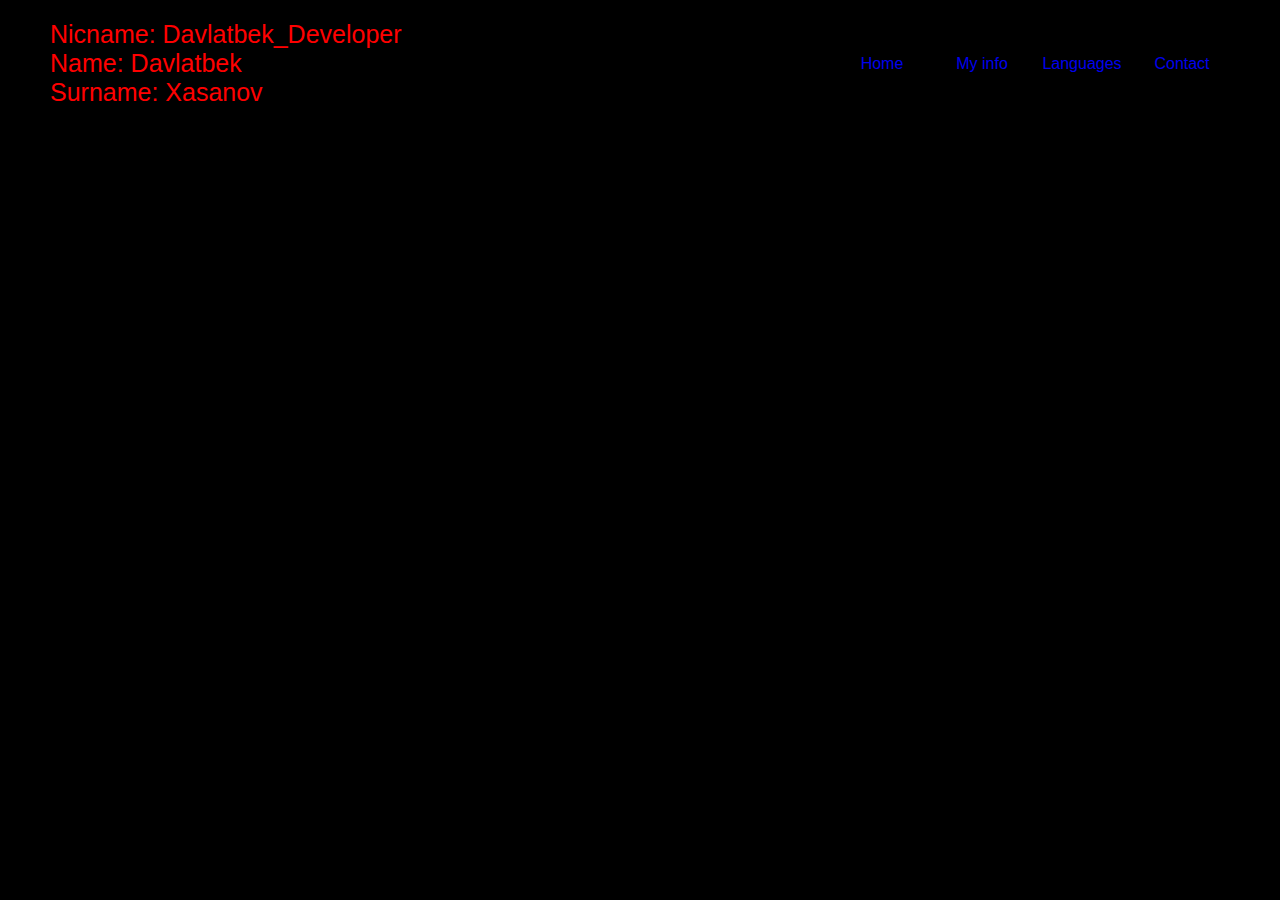
<file: index.html>
<!DOCTYPE html>
<html lang="en">
<head>
    <meta charset="UTF-8">
    <meta name="viewport" content="width=device-width, initial-scale=1.0">
    <title>  -  Davlatbek_Developer Portfolio</title>
    <link rel="stylesheet" href="CSS/index.css">
</head>
<body>
    <script src="JS/index.js"></script>
    <header>
        <nav class="navbar">
            <div class="logo" style="font-size: 25px; color: red; ">Nicname: Davlatbek_Developer <br> Name: Davlatbek <br> Surname: Xasanov </div>
            <ul class="nav-links">
                <a  href="index.html"><li >Home</li></a>
                <a  href="pages/in.html"><li >My info</li></a>
                <a  href="pages/lang.html"><li >Languages</li></a>
                <a  href="pages/kon.html"><li >Contact</li></a>
            </ul>
        </nav>
    </header>
    <section id="home" class="hero">

        <div class="hero-image">
            <img src="img/fg.png" alt="Davlatbek_Developer">
        </div>
        <div class="hero-content">
            <h1>Hi, It's <span class="name">My site</span></h1>
            <h2>I'm a <span class="profession">Backend and Frontend Dev</span></h2>
            <p>Hi, I'm a Backend and Frontend developer. I do sports programming and I'm also interested in white hat hacking.</p>
            <div class="social-icons">
                <a href="https://robocontest.uz/profile/Davlatbek_Developer" target="_blank">
                    <svg xmlns="http://www.w3.org/2000/svg" viewBox="0 0 448 512"><path d="M224.1 141c-63.6 0-114.9 51.3-114.9 114.9s51.3 114.9 114.9 114.9S339 319.5 339 255.9 287.7 141 224.1 141zm0 189.6c-41.1 0-74.7-33.5-74.7-74.7s33.5-74.7 74.7-74.7 74.7 33.5 74.7 74.7-33.6 74.7-74.7 74.7zm146.4-194.3c0 14.9-12 26.8-26.8 26.8-14.9 0-26.8-12-26.8-26.8s12-26.8 26.8-26.8 26.8 12 26.8 26.8zm76.1 27.2c-1.7-35.9-9.9-67.7-36.2-93.9-26.2-26.2-58-34.4-93.9-36.2-37-2.1-147.9-2.1-184.9 0-35.8 1.7-67.6 9.9-93.9 36.1s-34.4 58-36.2 93.9c-2.1 37-2.1 147.9 0 184.9 1.7 35.9 9.9 67.7 36.2 93.9s58 34.4 93.9 36.2c37 2.1 147.9 2.1 184.9 0 35.9-1.7 67.7-9.9 93.9-36.2 26.2-26.2 34.4-58 36.2-93.9 2.1-37 2.1-147.8 0-184.8zM398.8 388c-7.8 19.6-22.9 34.7-42.6 42.6-29.5 11.7-99.5 9-132.1 9s-102.7 2.6-132.1-9c-19.6-7.8-34.7-22.9-42.6-42.6-11.7-29.5-9-99.5-9-132.1s-2.6-102.7 9-132.1c7.8-19.6 22.9-34.7 42.6-42.6 29.5-11.7 99.5-9 132.1-9s102.7-2.6 132.1 9c19.6 7.8 34.7 22.9 42.6 42.6 11.7 29.5 9 99.5 9 132.1s2.7 102.7-9 132.1z"/></svg>
                </a>
                <a href="https://github.com/davlatx03" target="_blank">
                    <svg xmlns="http://www.w3.org/2000/svg" viewBox="0 0 496 512"><path d="M165.9 397.4c0 2-2.3 3.6-5.2 3.6-3.3 .3-5.6-1.3-5.6-3.6 0-2 2.3-3.6 5.2-3.6 3-.3 5.6 1.3 5.6 3.6zm-31.1-4.5c-.7 2 1.3 4.3 4.3 4.9 2.6 1 5.6 0 6.2-2s-1.3-4.3-4.3-5.2c-2.6-.7-5.5 .3-6.2 2.3zm44.2-1.7c-2.9 .7-4.9 2.6-4.6 4.9 .3 2 2.9 3.3 5.9 2.6 2.9-.7 4.9-2.6 4.6-4.6-.3-1.9-3-3.2-5.9-2.9zM244.8 8C106.1 8 0 113.3 0 252c0 110.9 69.8 205.8 169.5 239.2 12.8 2.3 17.3-5.6 17.3-12.1 0-6.2-.3-40.4-.3-61.4 0 0-70 15-84.7-29.8 0 0-11.4-29.1-27.8-36.6 0 0-22.9-15.7 1.6-15.4 0 0 24.9 2 38.6 25.8 21.9 38.6 58.6 27.5 72.9 20.9 2.3-16 8.8-27.1 16-33.7-55.9-6.2-112.3-14.3-112.3-110.5 0-27.5 7.6-41.3 23.6-58.9-2.6-6.5-11.1-33.3 2.6-67.9 20.9-6.5 69 27 69 27 20-5.6 41.5-8.5 62.8-8.5s42.8 2.9 62.8 8.5c0 0 48.1-33.6 69-27 13.7 34.7 5.2 61.4 2.6 67.9 16 17.7 25.8 31.5 25.8 58.9 0 96.5-58.9 104.2-114.8 110.5 9.2 7.9 17 22.9 17 46.4 0 33.7-.3 75.4-.3 83.6 0 6.5 4.6 14.4 17.3 12.1C428.2 457.8 496 362.9 496 252 496 113.3 383.5 8 244.8 8zM97.2 352.9c-1.3 1-1 3.3 .7 5.2 1.6 1.6 3.9 2.3 5.2 1 1.3-1 1-3.3-.7-5.2-1.6-1.6-3.9-2.3-5.2-1zm-10.8-8.1c-.7 1.3 .3 2.9 2.3 3.9 1.6 1 3.6 .7 4.3-.7 .7-1.3-.3-2.9-2.3-3.9-2-.6-3.6-.3-4.3 .7zm32.4 35.6c-1.6 1.3-1 4.3 1.3 6.2 2.3 2.3 5.2 2.6 6.5 1 1.3-1.3 .7-4.3-1.3-6.2-2.2-2.3-5.2-2.6-6.5-1zm-11.4-14.7c-1.6 1-1.6 3.6 0 5.9 1.6 2.3 4.3 3.3 5.6 2.3 1.6-1.3 1.6-3.9 0-6.2-1.4-2.3-4-3.3-5.6-2z"/></svg>
                </a>
                <a href="https://t.me/davlatx031" target="_blank">
                    <svg xmlns="http://www.w3.org/2000/svg" viewBox="0 0 496 512"><path d="M248 8C111 8 0 119 0 256S111 504 248 504 496 393 496 256 385 8 248 8zM363 176.7c-3.7 39.2-19.9 134.4-28.1 178.3-3.5 18.6-10.3 24.8-16.9 25.4-14.4 1.3-25.3-9.5-39.3-18.7-21.8-14.3-34.2-23.2-55.3-37.2-24.5-16.1-8.6-25 5.3-39.5 3.7-3.8 67.1-61.5 68.3-66.7 .2-.7 .3-3.1-1.2-4.4s-3.6-.8-5.1-.5q-3.3 .7-104.6 69.1-14.8 10.2-26.9 9.9c-8.9-.2-25.9-5-38.6-9.1-15.5-5-27.9-7.7-26.8-16.3q.8-6.7 18.5-13.7 108.4-47.2 144.6-62.3c68.9-28.6 83.2-33.6 92.5-33.8 2.1 0 6.6 .5 9.6 2.9a10.5 10.5 0 0 1 3.5 6.7A43.8 43.8 0 0 1 363 176.7z"/></svg>
                </a>
            </div>
            
            <a href="pages/kon.html"><button class="hire-btn" >Send me message</button></a>
        </div>
        
    </section>
   
</body>
</file>
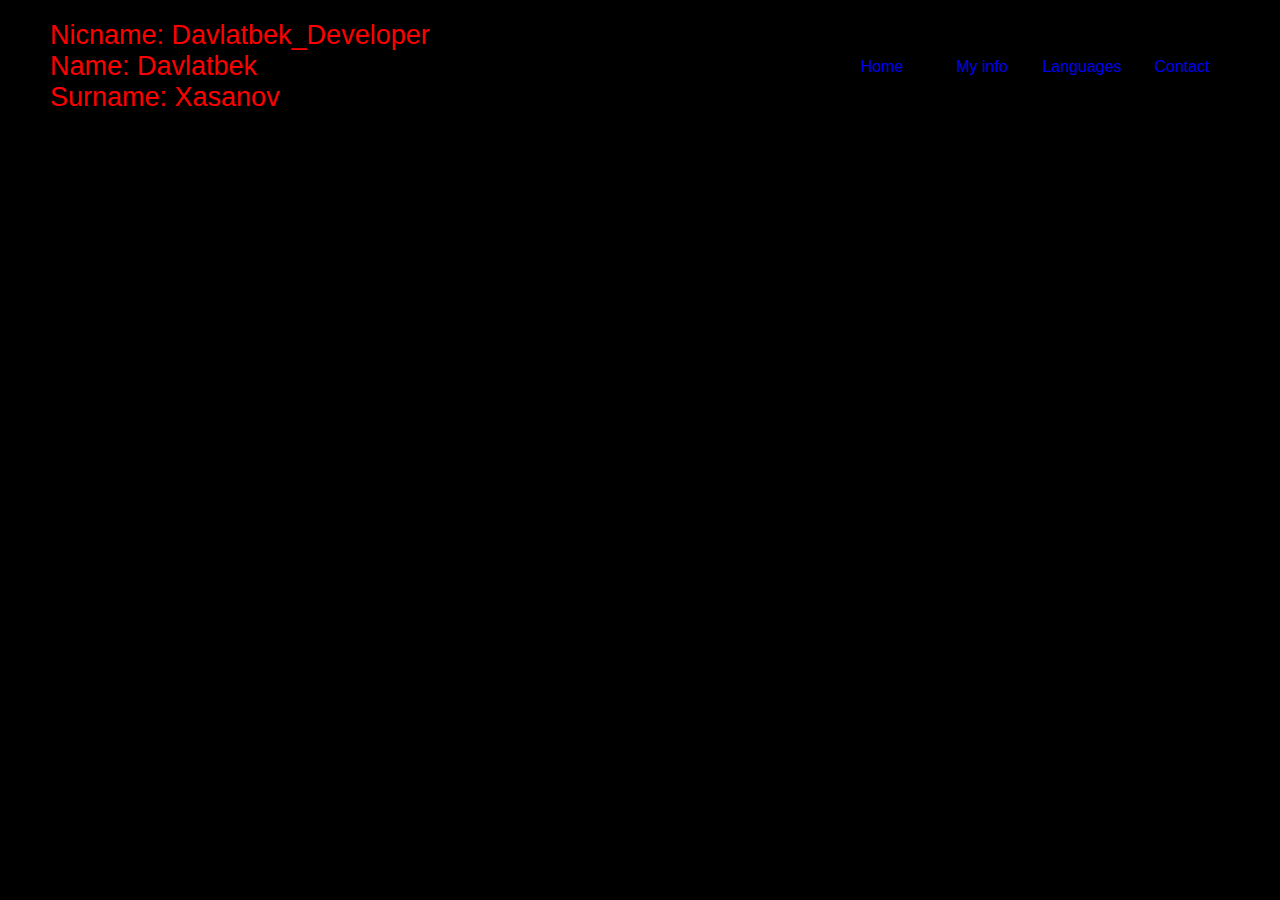
<file: pages/in.html>
<!DOCTYPE html>
<html lang="en">
<head>
    <meta charset="UTF-8">
    <meta name="viewport" content="width=device-width, initial-scale=1.0">
    <title>   - Davlatbek_Developer</title>
    <link rel="stylesheet" href="../CSS/index2.css">
</head>
<body>
    <header>
        <nav class="navbar">
            <div class="logo" style="font-size: 27px; color: red;">Nicname: Davlatbek_Developer <br> Name: Davlatbek <br> Surname: Xasanov </div>
            <ul class="nav-links">
                <a  href="../index.html"><li >Home</li></a>
                <a  href="in.html"><li >My info</li></a>
                <a  href="lang.html"><li >Languages</li></a>
                <a  href="kon.html"><li >Contact</li></a>
            </ul>
        </nav>
    </header>
    <div class="con">
        <div class="txt" style="border-radius: 50px; border-bottom-right-radius: 0; border-top-left-radius: 0;">
            <h1>Men haqimda</h1>
            <p>Mening ism familiyam Xasanov Davlatbek <br> telegram accauntim: @davlatx031 <br> my channels: https://t.me/Davlatbek_Developer and https://t.me/No_code_bepul_darslar <br> telefon raqamim esa +998 97 072 09 87 </p>
        </div>
        <div class="txt1" style="border-radius: 50px; border-top-right-radius: 0; border-bottom-left-radius: 0;">
            <h1>Mening qiziqishlarim</h1>
            <p>Men Pyton dasturlashni va No codeni bilaman, va ko'plab loyihalar qilganman</p>
        </div>
    </div>
</body>
</html>
</file>
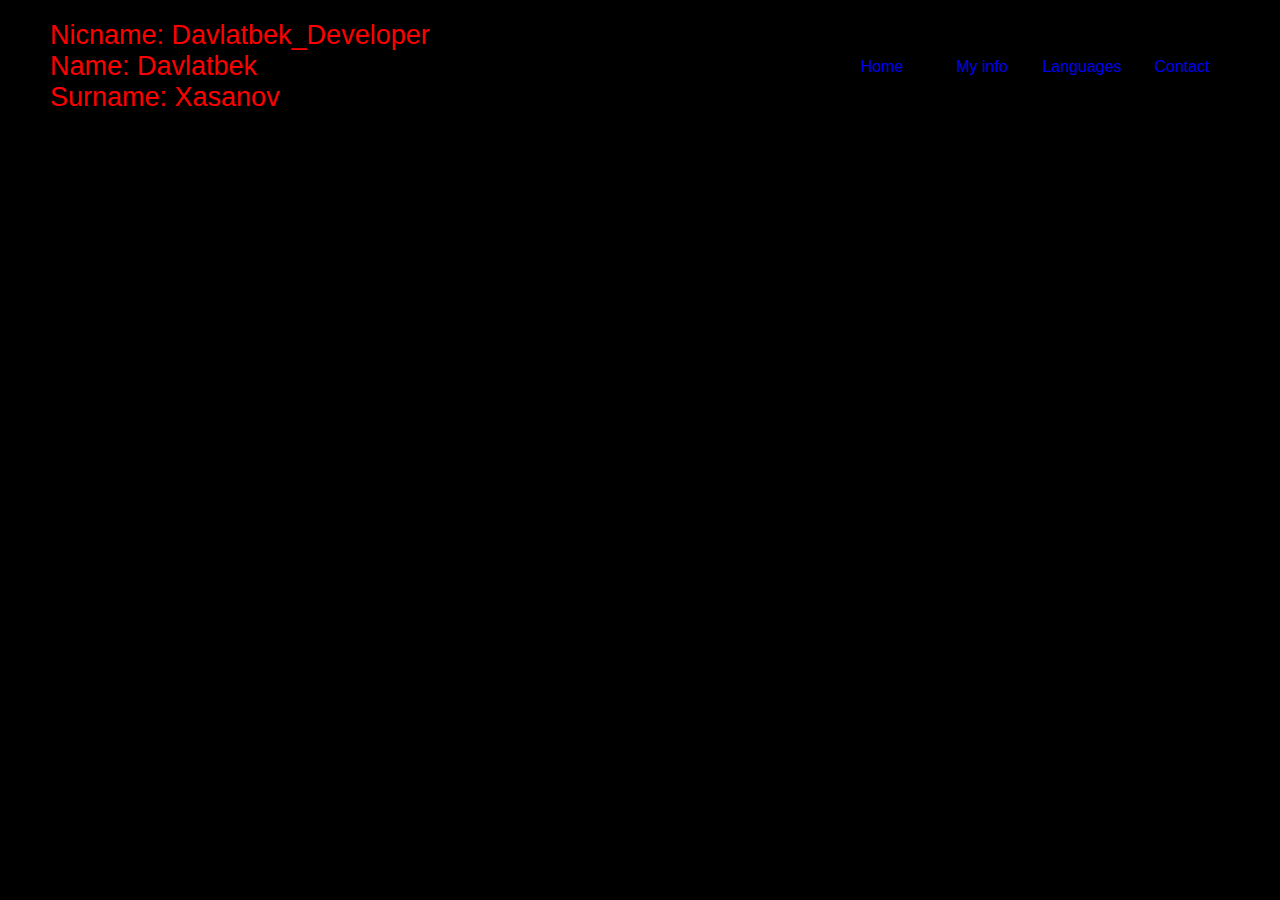
<file: pages/kon.html>
<!DOCTYPE html>
<html lang="en">
<head>
    <meta charset="UTF-8">
    <meta name="viewport" content="width=device-width, initial-scale=1.0">
    <title>   - Davlatbek_Developer</title>
    <link rel="stylesheet" href="../CSS/index4.css">
</head>
<body>
    <header>
        <nav class="navbar">
            <div class="logo" style="font-size: 27px; color: red; ">Nicname: Davlatbek_Developer <br> Name: Davlatbek <br> Surname: Xasanov </div>
            <ul class="nav-links">
                <a  href="../index.html"><li >Home</li></a>
                <a  href="in.html"><li >My info</li></a>
                <a  href="lang.html"><li >Languages</li></a>
                <a  href="kon.html"><li >Contact</li></a>
            </ul>
        </nav>
    </header>
    <div class="con">
        <div class="chat-container">
            <div class="chat-box" id="chat-box"></div>
            <input type="text" id="chat-input" class="chat-input" placeholder="Your name" />
            <textarea id="chat-message" class="chat-message" rows="4" placeholder="Your message..."></textarea>
            <button id="send-button" class="send-button">Send</button>
        </div>    
    </div>
    <div class="contel">
        <div class="icons">
            <a onclick="copyPhoneNumber()" onmouseover="showPhoneNumber()" onmouseleave="closePhoneNumber()" style="cursor: pointer;">
                <svg xmlns="http://www.w3.org/2000/svg" viewBox="0 0 512 512"><!--!Font Awesome Free 6.7.1 by @fontawesome - https://fontawesome.com License - https://fontawesome.com/license/free Copyright 2024 Fonticons, Inc.--><path d="M164.9 24.6c-7.7-18.6-28-28.5-47.4-23.2l-88 24C12.1 30.2 0 46 0 64C0 311.4 200.6 512 448 512c18 0 33.8-12.1 38.6-29.5l24-88c5.3-19.4-4.6-39.7-23.2-47.4l-96-40c-16.3-6.8-35.2-2.1-46.3 11.6L304.7 368C234.3 334.7 177.3 277.7 144 207.3L193.3 167c13.7-11.2 18.4-30 11.6-46.3l-40-96z"/></svg>
            </a>
            <div id="phoneModal" class="b" style="display: none;">
                <p id="phoneNumber">+998 97 072 09 87 </p>
            </div>
            
            <a href="https://t.me/Davlatbek_Developer " target="Davlatbek_Developer" onclick="copyPhoneNumber1()" onmouseover="showPhoneNumber1()" onmouseleave="closePhoneNumber1()" style="cursor: pointer;">
                <svg xmlns="http://www.w3.org/2000/svg" viewBox="0 0 496 512"><!--!Font Awesome Free 6.7.1 by @fontawesome - https://fontawesome.com License - https://fontawesome.com/license/free Copyright 2024 Fonticons, Inc.--><path d="M248 8C111 8 0 119 0 256S111 504 248 504 496 393 496 256 385 8 248 8zM363 176.7c-3.7 39.2-19.9 134.4-28.1 178.3-3.5 18.6-10.3 24.8-16.9 25.4-14.4 1.3-25.3-9.5-39.3-18.7-21.8-14.3-34.2-23.2-55.3-37.2-24.5-16.1-8.6-25 5.3-39.5 3.7-3.8 67.1-61.5 68.3-66.7 .2-.7 .3-3.1-1.2-4.4s-3.6-.8-5.1-.5q-3.3 .7-104.6 69.1-14.8 10.2-26.9 9.9c-8.9-.2-25.9-5-38.6-9.1-15.5-5-27.9-7.7-26.8-16.3q.8-6.7 18.5-13.7 108.4-47.2 144.6-62.3c68.9-28.6 83.2-33.6 92.5-33.8 2.1 0 6.6 .5 9.6 2.9a10.5 10.5 0 0 1 3.5 6.7A43.8 43.8 0 0 1 363 176.7z"/></svg>
            </a>
            <div id="phoneModal1" class="b1" style="display: none;">
                <p id="phoneNumber">Davlatbek_Developer</p>
            </div>
        </div>
    </div>
    <script src="../JS/index1.js"></script>
   
</body>
</html>
</file>
<file: CSS/index.css>
* {
    margin: 0;
    padding: 0;
    box-sizing: border-box;
    font-family: 'Arial', sans-serif;
}

body {
    background-color: #000;
    color: #fff;
    overflow-x: hidden;
}


.navbar {
    display: flex;
    justify-content: space-between;
    align-items: center;
    padding: 20px 50px;
    background: transparent;
}

.nav-links {
    list-style: none;
    display: flex;
}

.nav-links li {
    
    display: flex;
    border-radius: 5px;
    margin: 0% 2%;
    height: 30px;
    width: 100px;
   
    justify-content: center; 
    align-items: center; 
    text-align: center;
    transition: background-color 0.3s ease; 
}

.nav-links li:hover {
    background-color: #ff00005b;
}

.nav-links a {
    padding: 0; 
    text-decoration: none;
    animation: tAnimation 3s infinite;
    font-size: 1rem;
    transition: color 1s ease-in-out;
}

.nav-links a:hover {
    color: #00ff3c; 
    animation: none; 
}

.hero {
    
    display: flex;
    align-items: center;
    justify-content: space-between;
    padding: 100px 50px;
    height: 85vh;
}

.hero-content {
    height: 500px;
    text-align: left;
    opacity: 0;
    transform: translateX(50px);
    animation: fadeIn 1s ease-out forwards, bAnimation 3s infinite;
    max-width: 50%;
    border-radius:50px;
    border-top-right-radius: 0;
    border-bottom-left-radius: 0;
}

@keyframes fadeIn {
    to {
        opacity: 1;
        transform: translateX(0);
    }
}
.hero-content h1 {
    margin-top: 20px;
    margin-left: 20px;
    font-size: 3rem;
    margin-bottom: 10px;
}

.hero-content .name {
    color: #00ff3c;
}

.hero-content h2 {
    margin-top: 20px;
    margin-left: 20px;
    font-size: 2rem;
    margin-bottom: 20px;
}

.hero-content .profession {
    color: #00ff3c;
}

.hero-content p {
    margin-top: 20px;
    margin-left: 20px;
    font-size: 1rem;
    margin-bottom: 30px;
    line-height: 1.6;
}

.social-icons {
    
    display: flex;
    justify-content: left;
    align-items: center;
    gap: 20px;
    padding: 20px;
}

.social-icons a {
    display: flex;
    justify-content: center;
    align-items: center;
    width: 50px; 
    height: 50px; 
    border-radius: 50%; 
    background: transparent; 
    color: #333; 
    text-decoration: none;
    border: 5px solid transparent;
    animation: borderAnimation 3s infinite; 
    animation: bAnimation 3s infinite;
    transition: all 0.3s ease; 
    
}


.social-icons a:hover   {
    background-color: #363636; 
    color: white; 
    transform: scale(1.1); 
    box-shadow: 0 6px 10px rgba(0, 255, 47, 0.15); 
    
}

.social-icons svg {
    width: 24px; 
    height: 24px; 
    fill: #3ea200;
}

.social-icons svg:hover{
    fill: rgb(0, 255, 72);
}
.hire-btn {
    margin-top: 36px;
    margin-left: 22px;
    background: #00ff3c;
    animation: bgAnimation 3s infinite;
    color: #fff;
    padding: 10px 20px;
    border: none;
    border-radius: 5px;
    cursor: pointer;
    font-size: 1rem;
    
}

.hire-btn:hover {
    transition: font-size 2s ease-in-out;
}

.hero-image {
    margin-left: 150px;
    background: transparent;
    backdrop-filter: blur(20px);
    display: inline-block;
    width: 350px;  
    height: 480px; 
    border-radius: 50%;
    border: 2px solid transparent;  
    opacity: 0;
    transform: translateX(-30px);
    animation: fadeIn 1s ease-out forwards, bAnimation 3s infinite;
    overflow: hidden; 
}

.hero-image img {
    width: 100%; 
    height: 100%;  
    object-fit: cover;  
}

@keyframes fadeIn {
    to {
        opacity: 1;
        transform: translateX(0);
    }
}

@keyframes borderAnimation {
    0% {
        border-color: #00ff3c; 
    }
    25% {
        border-color: #ff5733; 
    }
    50% {
        border-color: #ff9c33; 
    }
    75% {
        border-color: #fff133; 
    }
    100% {
        border-color: #00ff3c; 
    }
}

@keyframes bgAnimation {
    0% {
        background-color: #00ff3c; 
    }
    25% {
        background-color: #ff5733; 
    }
    50% {
        background-color: #ff9c33; 
    }
    75% {
        background-color: #fff133; 
    }
    100% {
        background-color: #00ff3c; 
    }
}

@keyframes tAnimation {
    0% {
        color: #00ff3c; 
    }
    25% {
        color: #ff5733; 
    }
    50% {
        color: #ff9c33; 
    }
    75% {
        color: #fff133; 
    }
    100% {
        color: #00ff3c; 
    }
}
@keyframes bAnimation {
    0% {
         box-shadow: 0 10px 20px #00ff3c; 
    }
    25% {
         box-shadow: 0 10px 20px #ff5733; 
    }
    50% {
         box-shadow: 0 10px 20px #ff9c33; 
    }
    75% {
         box-shadow: 0 10px 20px #fff133; 
    }
    100% {
         box-shadow: 0 10px 20px #00ff3c; 
    }
}

/* Asosiy uslublar */
body {
  font-family: Arial, sans-serif;
  margin: 0;
  padding: 0;
}

.header {
  display: flex;
  justify-content: space-between;
  align-items: center;
  padding: 10px 20px;
  background-color: #0078D7;
  color: white;
}

.nav ul {
  list-style: none;
  margin: 0;
  padding: 0;
  display: flex;
}

.nav li {
  margin: 0 10px;
}

.nav a {
  color: white;
  text-decoration: none;
}

/* Kichik ekranlarga moslashish */
@media (max-width: 768px) {
  .header {
    flex-direction: column;
    text-align: center;
  }

  .nav ul {
    flex-direction: column;
    padding: 0;
  }

  .nav li {
    margin: 5px 0;
  }
}
</file>
<file: CSS/index2.css>
* {
    margin: 0;
    padding: 0;
    box-sizing: border-box;
    font-family: 'Arial', sans-serif;
}

body {
    background-color: #000;
    color: #fff;
    overflow-x: hidden;
}


.navbar {
    display: flex;
    justify-content: space-between;
    align-items: center;
    padding: 20px 50px;
    background: transparent;
}

.nav-links {
    list-style: none;
    display: flex;
}

.nav-links li {
    display: flex;
    border-radius: 5px;
    margin: 0% 2%;
    height: 30px;
    width: 100px;
    justify-content: center; 
    align-items: center; 
    text-align: center;
    transition: background-color 0.3s ease; 
}

.nav-links li:hover {
    background-color: #ff00005b;
}

.nav-links a {
    padding: 0; 
    text-decoration: none;
    animation: tAnimation 3s infinite;
    font-size: 1rem;
    transition: color 1s ease-in-out;
}


.nav-links a:hover {
    color: #00ff3c; 
    animation: none; 
}
.con{
    display: flex;
    height:50%;
    width: 100%;
    justify-content: space-between;
}
.txt {
    text-align: center;
    margin-top: 100px;
    padding: 20px;
    background: transparent;
    backdrop-filter: blur(10px);
    border-radius: 8px;
    box-shadow: 0 10px 20px rgba(0, 0, 0, 0.1);
    max-width: 600px;
    margin-left: auto;
    margin-right: auto;
    opacity: 0;
    transform: translateX(-20px);
    animation: fadeIn 1s ease-out forwards, bAnimation 3s infinite;
}

@keyframes fadeIn {
    to {
        opacity: 1;
        transform: translateX(0);
    }
}

.txt1 {
    text-align: center;
    margin-top: 100px;
    padding: 20px;
    background: transparent;
    backdrop-filter: blur(10px);
    border-radius: 8px;
    box-shadow: 0 10px 20px rgba(0, 0, 0, 0.1);
    max-width: 600px;
    margin-left: auto;
    margin-right: auto;
    opacity: 0;
    transform: translateX(20px);
    animation: fadeIn 1s ease-out forwards, bAnimation 3s infinite;
}

@keyframes fadeIn {
    to {
        opacity: 1;
        transform: translateX(0);
    }
}

.txt2 {
    text-align: center;
    margin-top: 100px;
    padding: 20px;
    background: transparent;
    backdrop-filter: blur(10px);
    border-radius: 8px;
    box-shadow: 0 10px 20px rgba(0, 0, 0, 0.1);
    max-width: 600px;
    margin-left: auto;
    margin-right: auto;
    opacity: 0;
    transform: translatey(20px);
    animation: fadeIn 1s ease-out forwards, bAnimation 3s infinite;
}

@keyframes fadeIn {
    to {
        opacity: 1;
        transform: translateY(0);
    }
}

@keyframes tAnimation {
    0% {
        color: #00ff3c;
    }
    25% {
        color: #ff5733;
    }
    50% {
        color: #ff9c33;
    }
    75% {
        color: #fff133;
    }
    100% {
        color: #00ff3c;
    }
}



@keyframes borderAnimation {
    0% {
        border-color: #00ff3c; 
    }
    25% {
        border-color: #ff5733; 
    }
    50% {
        border-color: #ff9c33; 
    }
    75% {
        border-color: #fff133; 
    }
    100% {
        border-color: #00ff3c; 
    }
}

@keyframes bgAnimation {
    0% {
        background-color: #00ff3c; 
    }
    25% {
        background-color: #ff5733; 
    }
    50% {
        background-color: #ff9c33; 
    }
    75% {
        background-color: #fff133; 
    }
    100% {
        background-color: #00ff3c; 
    }
}


@keyframes bAnimation {
    0% {
         box-shadow: 0 10px 20px #00ff3c; 
    }
    25% {
         box-shadow: 0 10px 20px #ff5733; 
    }
    50% {
         box-shadow: 0 10px 20px #ff9c33; 
    }
    75% {
         box-shadow: 0 10px 20px #fff133; 
    }
    100% {
         box-shadow: 0 10px 20px #00ff3c; 
    }
}

/* Asosiy uslublar */
body {
  font-family: Arial, sans-serif;
  margin: 0;
  padding: 0;
}

.header {
  display: flex;
  justify-content: space-between;
  align-items: center;
  padding: 10px 20px;
  background-color: #0078D7;
  color: white;
}

.nav ul {
  list-style: none;
  margin: 0;
  padding: 0;
  display: flex;
}

.nav li {
  margin: 0 10px;
}

.nav a {
  color: white;
  text-decoration: none;
}

/* Kichik ekranlarga moslashish */
@media (max-width: 768px) {
  .header {
    flex-direction: column;
    text-align: center;
  }

  .nav ul {
    flex-direction: column;
    padding: 0;
  }

  .nav li {
    margin: 5px 0;
  }
}
</file>
<file: CSS/index4.css>
* {
    margin: 0;
    padding: 0;
    box-sizing: border-box;
    font-family: 'Arial', sans-serif;
}

body {
    background-color: #000;
    color: #fff;
    overflow-x: hidden;
}


.navbar {
    display: flex;
    justify-content: space-between;
    align-items: center;
    padding: 20px 50px;
    background: transparent;
}

.nav-links {
    list-style: none;
    display: flex;
}

.nav-links li {
    
    display: flex;
    border-radius: 5px;
    margin: 0% 2%;
    height: 30px;
    width: 100px;
   
    justify-content: center; 
    align-items: center; 
    text-align: center;
    transition: background-color 0.3s ease; 
}

.nav-links li:hover {
    background-color: #ff00005b;
}

.nav-links a {
    padding: 0; 
    text-decoration: none;
    animation: tAnimation 3s infinite;
    font-size: 1rem;
    transition: color 1s ease-in-out;
}

.nav-links a:hover {
    color: #00ff3c; 
    animation: none; 
}

.con{
    height: 100%;
    width: 100%;
    display: flex;
    align-items: center;
    justify-content: center;
}

.chat-container {
    opacity: 0;
    transform: translatey(20px);
    margin-top: 7%;
    height: 50%;
    width: 50%;
    background: #000;
    display: flex; 
    flex-direction: column;
    align-items: center; 
    justify-content: center; 
    padding: 20px; 
    border-radius: 50px; 
    animation: bAnimation 3s infinite, fadeIn 1s ease-out forwards;
    box-sizing: border-box; 
    border-top-right-radius: 0;
    border-bottom-left-radius: 0;

}

label {
    display: block;
}

input[type="text"], textarea {
    width: 70%;
    padding: 10px;
    margin-bottom: 20px;
    animation: bAnimation 3s infinite,bgAnimation 3s infinite;
    color: #fff;
    border-radius: 20px;
    box-sizing: border-box;
    font-size: 16px;
    border-top-left-radius: 0;
    border-bottom-right-radius: 0;
}

textarea {
    color: #fff;
    resize: vertical;
    height: 7%;
}

button {
    padding-top: 20px;
    display: block;
    width: 50%;
    padding: 12px;
    animation: bgAnimation 3s infinite;
    color: white;
    border: none;
    border-radius: 5px;
    font-size: 16px;
    cursor: pointer;
    transition: background-color 0.3s ease;
}
button:hover{
    animation: none;
}
.contel .icons svg{
    animation: iAnimation 3s infinite;
    height: 24px;
    width: 24px;
}

.icons a {
    display: flex;
    justify-content: center;
    align-items: center;
    width: 50px; 
    height: 50px; 
    border-radius: 50%; 
    background: transparent; 
    color: #333; 
    text-decoration: none;
    border: 5px solid transparent;
    animation: borderAnimation 3s infinite; 
    animation: bAnimation 3s infinite;
    transition: all 0.3s ease; 
    
}
.icons a:hover   {
    background-color: #363636; 
    color: white; 
    transform: scale(1.1); 
    
    
}
.b{
    display:none;
    position:fixed;   
    transform:translate(-55%, -120%);
    animation: bAnimation 3s infinite;
    padding:20px;
    box-shadow:0px 4px 6px rgba(0,0,0,0.1);
    border-radius:8px;
    text-align:center;
    transition: all 3s;
}

.b p{
    animation:tAnimation 3s infinite;
}

.b1{
    display:none;
    position:fixed;   
    transform:translate(65%, -120%);
    animation: bAnimation 3s infinite;
    padding:20px;
    box-shadow:0px 4px 6px rgba(0,0,0,0.1);
    border-radius:8px;
    text-align:center;
    transition: all 3s;
}

.b1 p{
    animation:tAnimation 3s infinite;
}

.contel{
    margin-top: 10%;
    display: flex;
    justify-content: center;

}
.icons{
    opacity: 0;
    transform: translatey(-20px);
    animation:  fadeIn 1s ease-out forwards;
    display: flex;
    height: 100%;
    align-items: center;
    justify-content: center;
    width: 90%;
    gap: 10%;
}

@keyframes fadeIn {
    to {
        opacity: 1;
        transform: translateY(0);
    }
}

@keyframes borderAnimation {
    0% {
        border-color: #00ff3c; 
    }
    25% {
        border-color: #ff5733; 
    }
    50% {
        border-color: #ff9c33; 
    }
    75% {
        border-color: #fff133; 
    }
    100% {
        border-color: #00ff3c; 
    }
}

@keyframes iAnimation {
    0% {
        fill: #00ff3c; 
    }
    25% {
        fill: #ff5733; 
    }
    50% {
        fill: #ff9c33; 
    }
    75% {
        fill: #fff133; 
    }
    100% {
        fill: #00ff3c; 
    }
}


@keyframes borderAnimation {
    0% {
        border-color: #00ff3c; 
    }
    25% {
        border-color: #ff5733; 
    }
    50% {
        border-color: #ff9c33; 
    }
    75% {
        border-color: #fff133; 
    }
    100% {
        border-color: #00ff3c; 
    }
}

@keyframes bgAnimation {
    0% {
        background-color: #00ff3c; 
    }
    25% {
        background-color: #ff5733; 
    }
    50% {
        background-color: #ff9c33; 
    }
    75% {
        background-color: #fff133; 
    }
    100% {
        background-color: #00ff3c; 
    }
}

@keyframes tAnimation {
    0% {
        color: #00ff3c; 
    }
    25% {
        color: #ff5733; 
    }
    50% {
        color: #ff9c33; 
    }
    75% {
        color: #fff133; 
    }
    100% {
        color: #00ff3c; 
    }
}
@keyframes bAnimation {
    0% {
         box-shadow: 0 10px 20px #00ff3c; 
    }
    25% {
         box-shadow: 0 10px 20px #ff5733; 
    }
    50% {
         box-shadow: 0 10px 20px #ff9c33; 
    }
    75% {
         box-shadow: 0 10px 20px #fff133; 
    }
    100% {
         box-shadow: 0 10px 20px #00ff3c; 
    }
}

/* Asosiy uslublar */
body {
  font-family: Arial, sans-serif;
  margin: 0;
  padding: 0;
}

.header {
  display: flex;
  justify-content: space-between;
  align-items: center;
  padding: 10px 20px;
  background-color: #0078D7;
  color: white;
}

.nav ul {
  list-style: none;
  margin: 0;
  padding: 0;
  display: flex;
}

.nav li {
  margin: 0 10px;
}

.nav a {
  color: white;
  text-decoration: none;
}

/* Kichik ekranlarga moslashish */
@media (max-width: 768px) {
  .header {
    flex-direction: column;
    text-align: center;
  }

  .nav ul {
    flex-direction: column;
    padding: 0;
  }

  .nav li {
    margin: 5px 0;
  }
}
</file>
